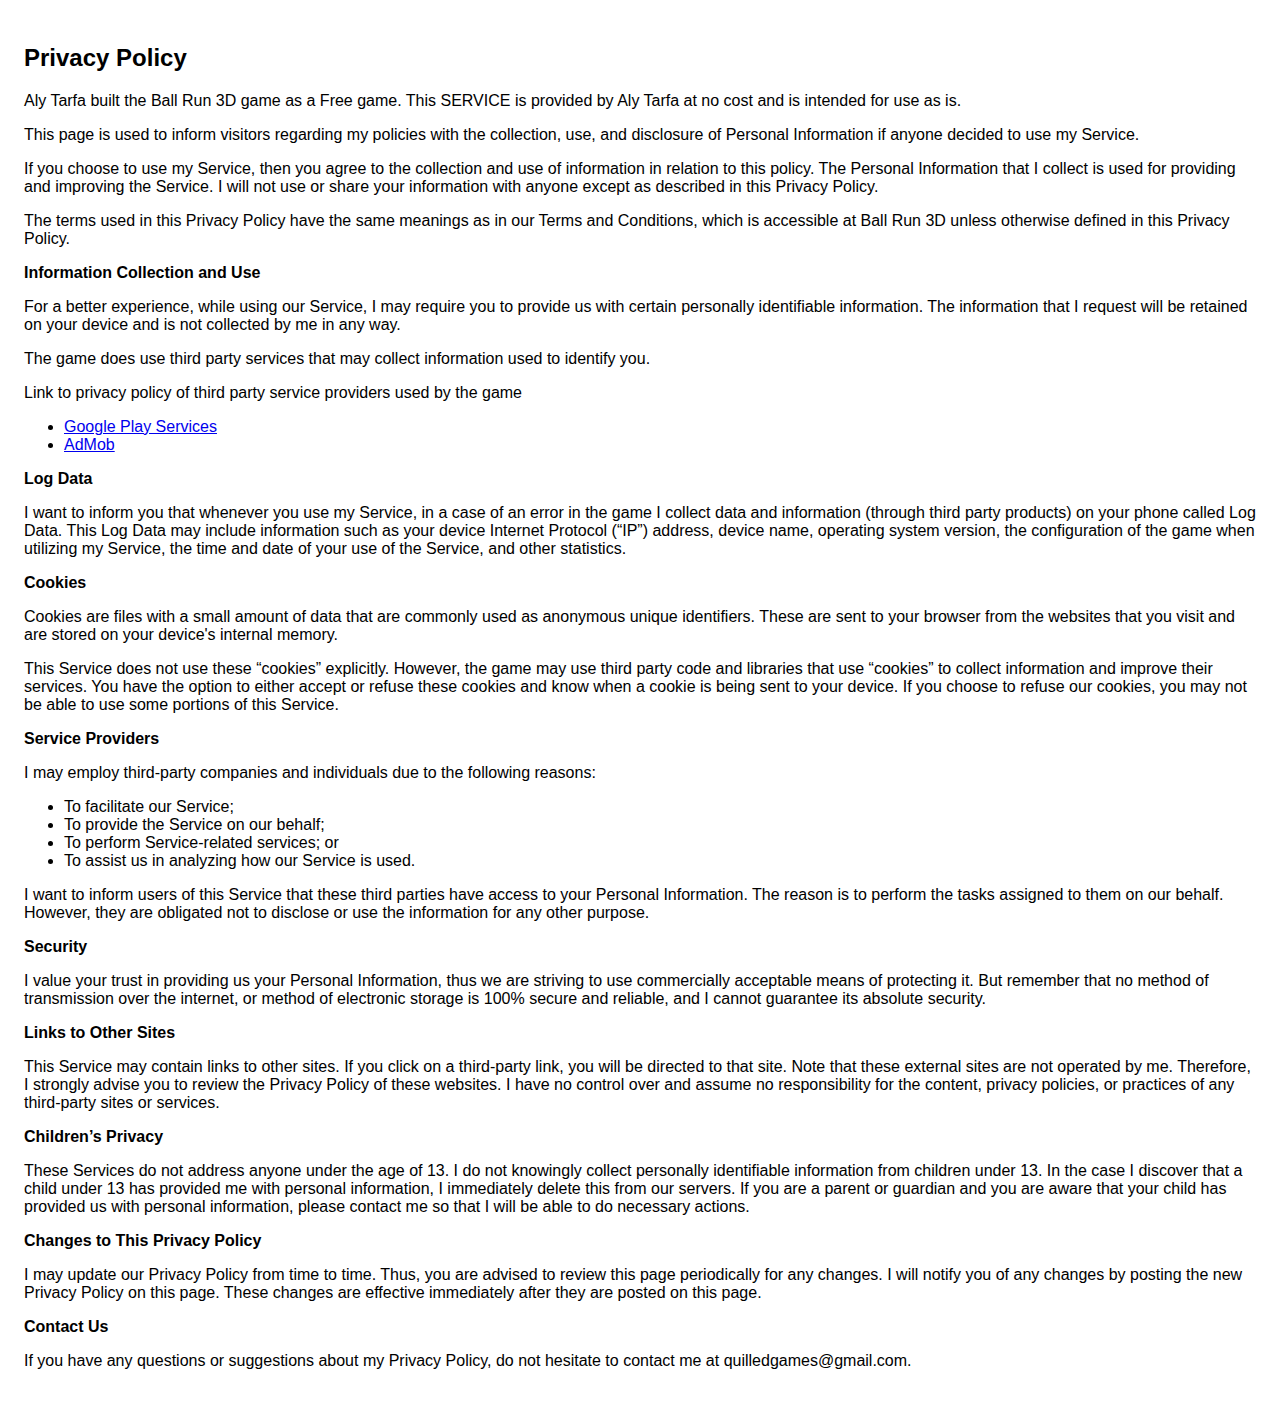
<file: policy/ball-run-3d.html>
<!DOCTYPE html>
    <html>
    <head>
      <meta charset='utf-8'>
      <meta name='viewport' content='width=device-width'>
      <title>Privacy Policy</title>
      <style> body { font-family: 'Helvetica Neue', Helvetica, Arial, sans-serif; padding:1em; } </style>
    </head>
    <body>
    <h2>Privacy Policy</h2> <p>
                    Aly Tarfa built the Ball Run 3D game as
                    a Free game. This SERVICE is provided by
                    Aly Tarfa at no cost and is intended for
                    use as is.
                  </p> <p>
                    This page is used to inform visitors regarding
                    my policies with the collection, use, and
                    disclosure of Personal Information if anyone decided to use
                    my Service.
                  </p> <p>
                    If you choose to use my Service, then you agree
                    to the collection and use of information in relation to this
                    policy. The Personal Information that I collect is
                    used for providing and improving the Service.
                    I will not use or share your
                    information with anyone except as described in this Privacy
                    Policy.
                  </p> <p>
                    The terms used in this Privacy Policy have the same meanings
                    as in our Terms and Conditions, which is accessible at
                    Ball Run 3D unless otherwise defined in this Privacy
                    Policy.
                  </p> <p><strong>Information Collection and Use</strong></p> <p>
                    For a better experience, while using our Service,
                    I may require you to provide us with certain
                    personally identifiable information. The
                    information that I request will be
                    retained on your device and is not collected by me in any way.
                  </p> <p>
                    The game does use third party services that may collect
                    information used to identify you.
                  </p> <div><p>
                      Link to privacy policy of third party service providers
                      used by the game
                    </p> <ul><li><a href="https://www.google.com/policies/privacy/" target="_blank">Google Play Services</a></li><li><a href="https://support.google.com/admob/answer/6128543?hl=en" target="_blank">AdMob</a></li><!----><!----><!----><!----><!----><!----><!----><!----><!----><!----><!----><!----></ul></div> <p><strong>Log Data</strong></p> <p>
                    I want to inform you that whenever
                    you use my Service, in a case of an error in the
                    game I collect data and information (through third
                    party products) on your phone called Log Data. This Log Data
                    may include information such as your device Internet
                    Protocol (“IP”) address, device name, operating system
                    version, the configuration of the game when utilizing
                    my Service, the time and date of your use of the
                    Service, and other statistics.
                  </p> <p><strong>Cookies</strong></p> <p>
                    Cookies are files with a small amount of data that are
                    commonly used as anonymous unique identifiers. These are
                    sent to your browser from the websites that you visit and
                    are stored on your device's internal memory.
                  </p> <p>
                    This Service does not use these “cookies” explicitly.
                    However, the game may use third party code and libraries that
                    use “cookies” to collect information and improve their
                    services. You have the option to either accept or refuse
                    these cookies and know when a cookie is being sent to your
                    device. If you choose to refuse our cookies, you may not be
                    able to use some portions of this Service.
                  </p> <p><strong>Service Providers</strong></p> <p>
                    I may employ third-party companies
                    and individuals due to the following reasons:
                  </p> <ul><li>To facilitate our Service;</li> <li>To provide the Service on our behalf;</li> <li>To perform Service-related services; or</li> <li>To assist us in analyzing how our Service is used.</li></ul> <p>
                    I want to inform users of this
                    Service that these third parties have access to your
                    Personal Information. The reason is to perform the tasks
                    assigned to them on our behalf. However, they are obligated
                    not to disclose or use the information for any other
                    purpose.
                  </p> <p><strong>Security</strong></p> <p>
                    I value your trust in providing us
                    your Personal Information, thus we are striving to use
                    commercially acceptable means of protecting it. But remember
                    that no method of transmission over the internet, or method
                    of electronic storage is 100% secure and reliable, and
                    I cannot guarantee its absolute security.
                  </p> <p><strong>Links to Other Sites</strong></p> <p>
                    This Service may contain links to other sites. If you click
                    on a third-party link, you will be directed to that site.
                    Note that these external sites are not operated by
                    me. Therefore, I strongly advise you to
                    review the Privacy Policy of these websites.
                    I have no control over and assume no
                    responsibility for the content, privacy policies, or
                    practices of any third-party sites or services.
                  </p> <p><strong>Children’s Privacy</strong></p> <p>
                    These Services do not address anyone under the age of 13.
                    I do not knowingly collect personally
                    identifiable information from children under 13. In the case
                    I discover that a child under 13 has provided
                    me with personal information,
                    I immediately delete this from our servers. If you
                    are a parent or guardian and you are aware that your child
                    has provided us with personal information, please contact
                    me so that I will be able to do
                    necessary actions.
                  </p> <p><strong>Changes to This Privacy Policy</strong></p> <p>
                    I may update our Privacy Policy from
                    time to time. Thus, you are advised to review this page
                    periodically for any changes. I will
                    notify you of any changes by posting the new Privacy Policy
                    on this page. These changes are effective immediately after
                    they are posted on this page.
                  </p> <p><strong>Contact Us</strong></p> <p>
                    If you have any questions or suggestions about
                    my Privacy Policy, do not hesitate to contact
                    me at quilledgames@gmail.com.
                  </p>
    </body>
    </html>
</file>
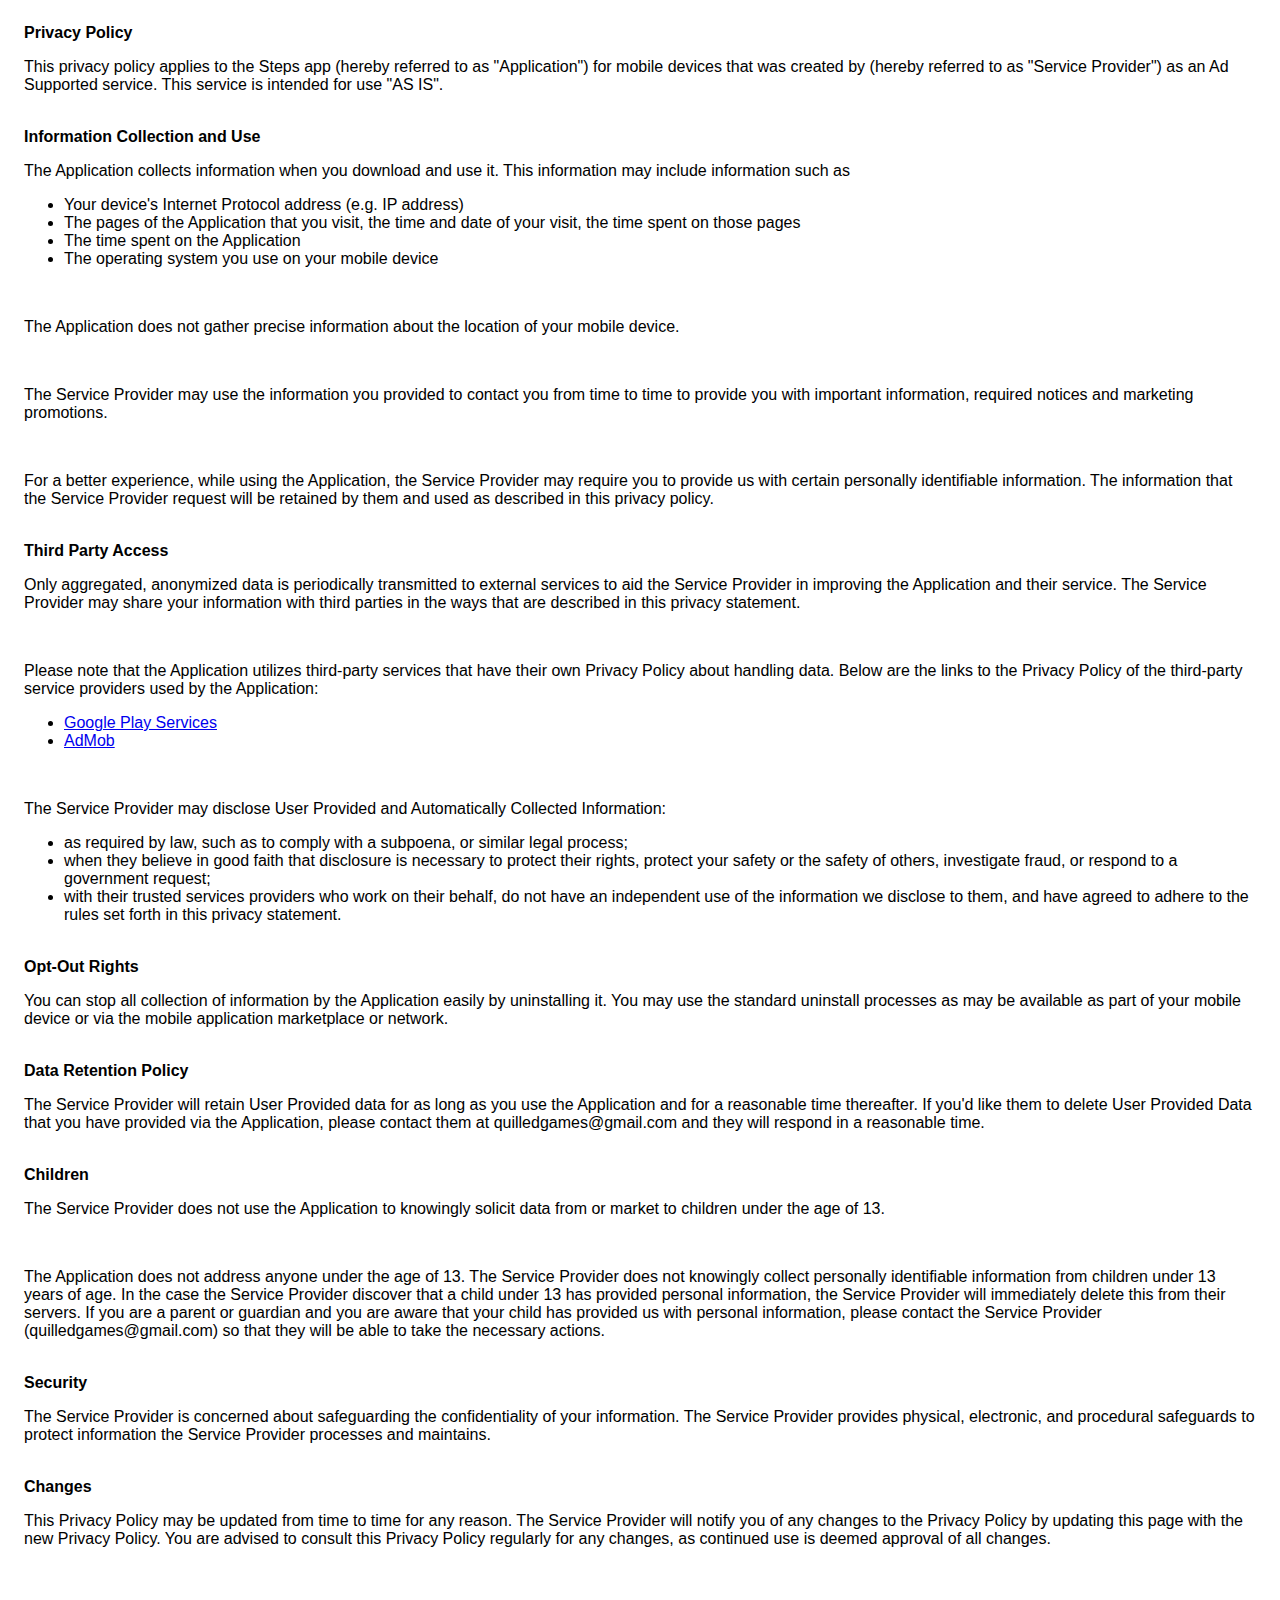
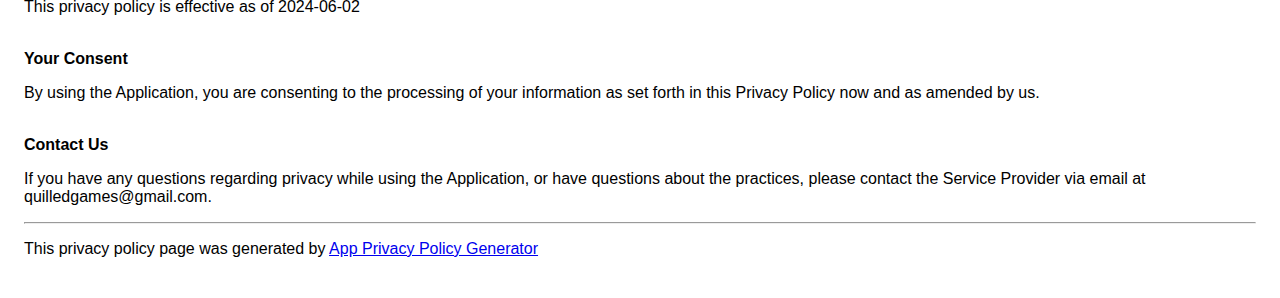
<file: policy/steps.html>
<!DOCTYPE html>
<html>
  <head>
    <meta charset="utf-8" />
    <meta name="viewport" content="width=device-width" />
    <title>Privacy Policy</title>
    <style>
      body {
        font-family: "Helvetica Neue", Helvetica, Arial, sans-serif;
        padding: 1em;
      }
    </style>
  </head>
  <body>
    <strong>Privacy Policy</strong>
    <p>
      This privacy policy applies to the Steps app (hereby referred to as
      "Application") for mobile devices that was created by (hereby referred to
      as "Service Provider") as an Ad Supported service. This service is
      intended for use "AS IS".
    </p>
    <br /><strong>Information Collection and Use</strong>
    <p>
      The Application collects information when you download and use it. This
      information may include information such as
    </p>
    <ul>
      <li>Your device's Internet Protocol address (e.g. IP address)</li>
      <li>
        The pages of the Application that you visit, the time and date of your
        visit, the time spent on those pages
      </li>
      <li>The time spent on the Application</li>
      <li>The operating system you use on your mobile device</li>
    </ul>
    <p></p>
    <br />
    <p style="">
      The Application does not gather precise information about the location of
      your mobile device.
    </p>
    <div style="display: none">
      <p>
        The Application collects your device's location, which helps the Service
        Provider determine your approximate geographical location and make use
        of in below ways:
      </p>
      <ul>
        <li>
          Geolocation Services: The Service Provider utilizes location data to
          provide features such as personalized content, relevant
          recommendations, and location-based services.
        </li>
        <li>
          Analytics and Improvements: Aggregated and anonymized location data
          helps the Service Provider to analyze user behavior, identify trends,
          and improve the overall performance and functionality of the
          Application.
        </li>
        <li>
          Third-Party Services: Periodically, the Service Provider may transmit
          anonymized location data to external services. These services assist
          them in enhancing the Application and optimizing their offerings.
        </li>
      </ul>
    </div>
    <br />
    <p>
      The Service Provider may use the information you provided to contact you
      from time to time to provide you with important information, required
      notices and marketing promotions.
    </p>
    <br />
    <p>
      For a better experience, while using the Application, the Service Provider
      may require you to provide us with certain personally identifiable
      information. The information that the Service Provider request will be
      retained by them and used as described in this privacy policy.
    </p>
    <br /><strong>Third Party Access</strong>
    <p>
      Only aggregated, anonymized data is periodically transmitted to external
      services to aid the Service Provider in improving the Application and
      their service. The Service Provider may share your information with third
      parties in the ways that are described in this privacy statement.
    </p>
    <div>
      <br />
      <p>
        Please note that the Application utilizes third-party services that have
        their own Privacy Policy about handling data. Below are the links to the
        Privacy Policy of the third-party service providers used by the
        Application:
      </p>
      <ul>
        <li>
          <a
            href="https://www.google.com/policies/privacy/"
            target="_blank"
            rel="noopener noreferrer"
            >Google Play Services</a
          >
        </li>
        <li>
          <a
            href="https://support.google.com/admob/answer/6128543?hl=en"
            target="_blank"
            rel="noopener noreferrer"
            >AdMob</a
          >
        </li>
        <!----><!----><!----><!----><!----><!----><!----><!----><!----><!----><!----><!----><!----><!----><!----><!----><!----><!----><!----><!----><!----><!----><!----><!----><!----><!----><!----><!---->
      </ul>
    </div>
    <br />
    <p>
      The Service Provider may disclose User Provided and Automatically
      Collected Information:
    </p>
    <ul>
      <li>
        as required by law, such as to comply with a subpoena, or similar legal
        process;
      </li>
      <li>
        when they believe in good faith that disclosure is necessary to protect
        their rights, protect your safety or the safety of others, investigate
        fraud, or respond to a government request;
      </li>
      <li>
        with their trusted services providers who work on their behalf, do not
        have an independent use of the information we disclose to them, and have
        agreed to adhere to the rules set forth in this privacy statement.
      </li>
    </ul>
    <p></p>
    <br /><strong>Opt-Out Rights</strong>
    <p>
      You can stop all collection of information by the Application easily by
      uninstalling it. You may use the standard uninstall processes as may be
      available as part of your mobile device or via the mobile application
      marketplace or network.
    </p>
    <br /><strong>Data Retention Policy</strong>
    <p>
      The Service Provider will retain User Provided data for as long as you use
      the Application and for a reasonable time thereafter. If you'd like them
      to delete User Provided Data that you have provided via the Application,
      please contact them at quilledgames@gmail.com and they will respond in a
      reasonable time.
    </p>
    <br /><strong>Children</strong>
    <p>
      The Service Provider does not use the Application to knowingly solicit
      data from or market to children under the age of 13.
    </p>
    <div>
      <br />
      <p>
        The Application does not address anyone under the age of 13. The Service
        Provider does not knowingly collect personally identifiable information
        from children under 13 years of age. In the case the Service Provider
        discover that a child under 13 has provided personal information, the
        Service Provider will immediately delete this from their servers. If you
        are a parent or guardian and you are aware that your child has provided
        us with personal information, please contact the Service Provider
        (quilledgames@gmail.com) so that they will be able to take the necessary
        actions.
      </p>
    </div>
    <!----><br /><strong>Security</strong>
    <p>
      The Service Provider is concerned about safeguarding the confidentiality
      of your information. The Service Provider provides physical, electronic,
      and procedural safeguards to protect information the Service Provider
      processes and maintains.
    </p>
    <br /><strong>Changes</strong>
    <p>
      This Privacy Policy may be updated from time to time for any reason. The
      Service Provider will notify you of any changes to the Privacy Policy by
      updating this page with the new Privacy Policy. You are advised to consult
      this Privacy Policy regularly for any changes, as continued use is deemed
      approval of all changes.
    </p>
    <br />
    <p>This privacy policy is effective as of 2024-06-02</p>
    <br /><strong>Your Consent</strong>
    <p>
      By using the Application, you are consenting to the processing of your
      information as set forth in this Privacy Policy now and as amended by us.
    </p>
    <br /><strong>Contact Us</strong>
    <p>
      If you have any questions regarding privacy while using the Application,
      or have questions about the practices, please contact the Service Provider
      via email at quilledgames@gmail.com.
    </p>
    <hr />
    <p>
      This privacy policy page was generated by
      <a
        href="https://app-privacy-policy-generator.nisrulz.com/"
        target="_blank"
        rel="noopener noreferrer"
        >App Privacy Policy Generator</a
      >
    </p>
  </body>
</html>
</file>
